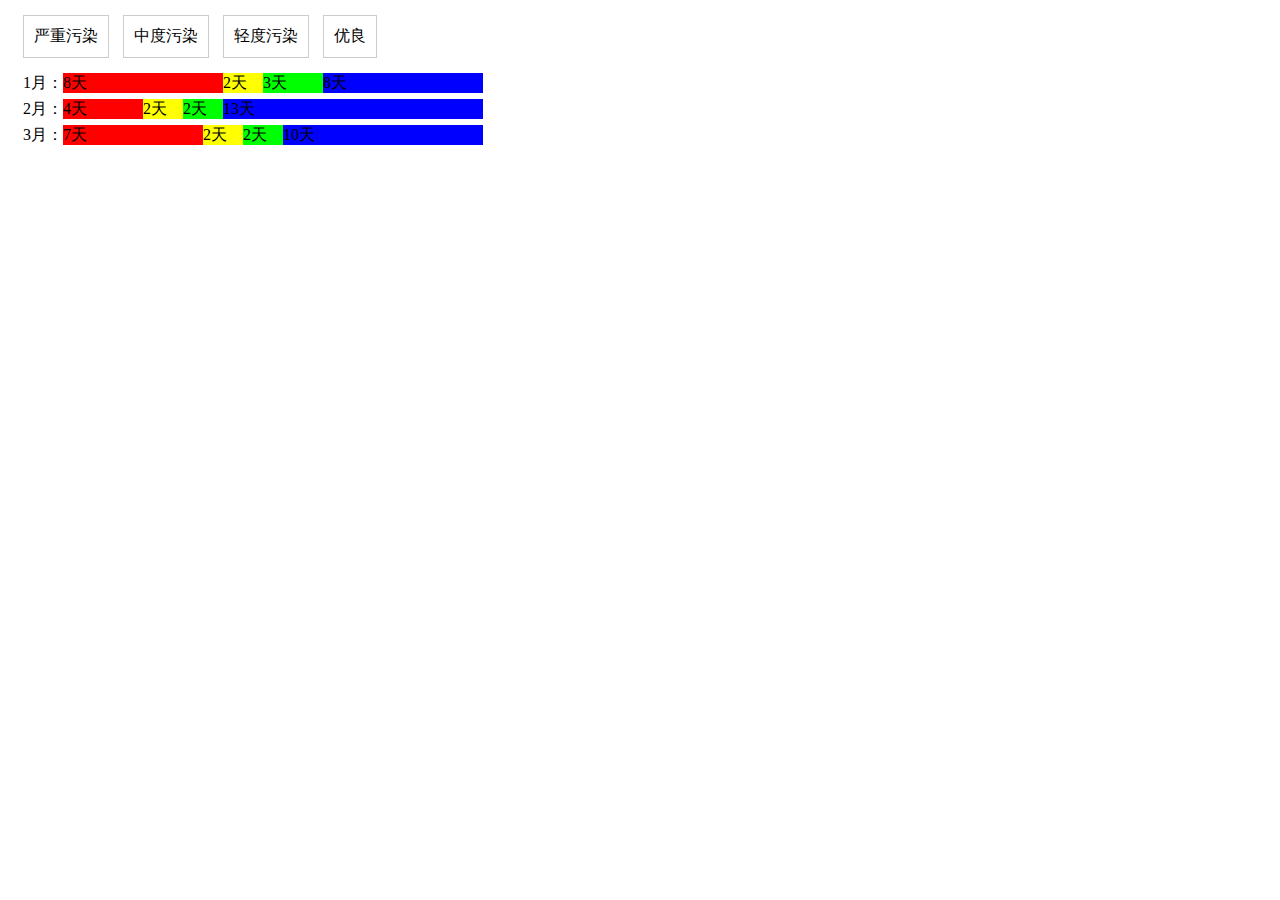
<file: sourcecode/index.html>
<html>
<head>
<script type="text/javascript">
var aqiSourceData = [
  [32, 54, 76, 121, 145, 167, 200, 300, 500, 500, 500, 500, 430, 320, 15, 15, 26, 43, 41, 200, 345],
  [32, 54, 76, 121, 145, 222, 11, 223, 50, 11, 11, 500, 430, 320, 15, 15, 26, 43, 41, 20, 345],
  [32, 54, 76, 11, 145, 167, 200, 300, 500, 500, 50, 500, 430, 320, 15, 15, 26, 43, 41, 200, 345]
];
var AQI_GOOD_MAX = 100;
var AQI_LIGHT_MAX = 200;
var AQI_COMMON_MAX = 300;
function transMonthDataFormat(src) {
  var outputData = {
    "aqiBad": 0,
    "aqiCommon": 0,
    "aqiLight": 0,
    "aqiGood": 0
  };
  for (var i = 0, len = src.length; i < len; i++) {
    if (src[i] < AQI_GOOD_MAX) {
      outputData.aqiGood++;
    } else if (src[i] < AQI_LIGHT_MAX) {
      outputData.aqiLight++;
    } else if (src[i] < AQI_COMMON_MAX) {
      outputData.aqiCommon++;
    } else {
      outputData.aqiBad++;
    }
  }
  return outputData;
}
function renderMonthChart(month, data) {
  var returnHtml = "";
  returnHtml += '<li>';
  returnHtml += month + '：';
  returnHtml += '<span id="test" name="aqi-bad" class="aqi-bad" style="width:' + data.aqiBad * 20 + 'px">'+data.aqiBad+'天</span>';
  returnHtml += '<span name="aqi-common" class="aqi-common" style="width:' + data.aqiCommon * 20 + 'px">'+data.aqiCommon+'天</span>';
  returnHtml += '<span name="aqi-light" class="aqi-light" style="width:' + data.aqiLight * 20 + 'px">'+data.aqiLight+'天</span>';
  returnHtml += '<span name="aqi-good" class="aqi-good" style="width:' + data.aqiGood * 20 + 'px">'+data.aqiGood+'天</span>';
  returnHtml += '</li>';
  return returnHtml;
}

function aqiChartGenerator(src) {
  var chartHtml = "";
  for (var i = 0, len = src.length; i < len; i++) {
    var monthText = (i + 1) + '月';
    var monthData = transMonthDataFormat(src[i]);
    chartHtml += renderMonthChart(monthText, monthData);
  }
  //alert(chartHtml);
  document.getElementById("chart-wrapper").innerHTML = chartHtml;
}

function hiddenbtn(obj) {
  //alert(obj.style.background);
  //alert(obj.style.backgroundcolor);
  if (obj.style.background == "") {
    obj.style.background = "gray";
    for(i=0;i<document.getElementsByName(obj.id).length;i++)
    {document.getElementsByName(obj.id)[i].style.display = "none";}
  } else if (obj.style.background == "gray") {
    obj.style.background = "";
    for(i=0;i<document.getElementsByName(obj.id).length;i++)
    {document.getElementsByName(obj.id)[i].style.display = "inline-block";}
  }
}
//aqiChartGenerator(aqiSourceData);
window.onload=function(){ 
aqiChartGenerator(aqiSourceData);
} 
</script>
<style type="text/css">
ul {
  list-style: none;
  margin: 10px;
  padding: 0
}
ul li{
  list-style: none;
  margin: 5px;
  padding: 0
}

.aqi-chart-tooltip li {
  border: 1px solid #ccc;
  padding: 10px;
  display: inline-block;
  cursor: pointer;
}

.aqi-chart-tooltip li:hover {
  background: orange;
}

.aqi-chart span {
  display: inline-block;
  width: 100px;
  height: 20px;
}

.aqi-bad {
  background: red;
}
.aqi-common {
  background: yellow;
}
.aqi-light {
  background: #00FF00;
}
.aqi-good {
  background: blue;
}
</style>
</head>
<body>
<ul class="aqi-chart-tooltip">
  <li id="aqi-bad" onclick="hiddenbtn(this);">严重污染</li>
  <li id="aqi-common" onclick="hiddenbtn(this);">中度污染</li>
  <li id="aqi-light" onclick="hiddenbtn(this);">轻度污染</li>
  <li id="aqi-good" onclick="hiddenbtn(this);">优良</li>
</ul>
<ul id="chart-wrapper" class="aqi-chart"></ul>
<body/>
</html>
</file>
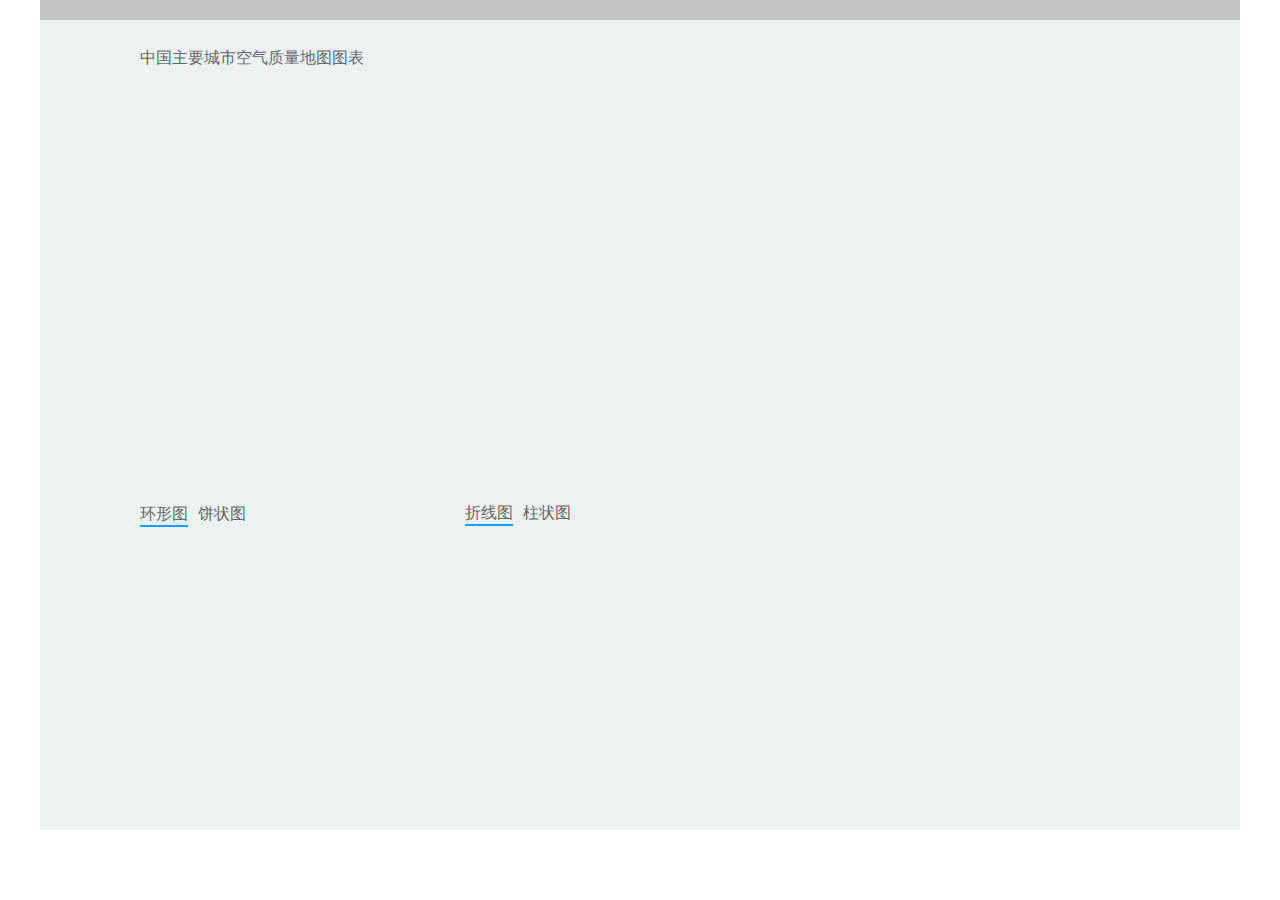
<file: task1_yf/index.html>
﻿<!DOCTYPE HTML>
<HTML><HEAD><META content="IE=11.0000" http-equiv="X-UA-Compatible">
<META charset="utf-8">     
<TITLE>vis_yangfan_01</TITLE>     
<LINK href="css/reset.css" rel="stylesheet" type="text/css">     
<META name="GENERATOR" content="MSHTML 11.00.9600.17924">
</HEAD> 
<BODY>
<DIV class="container">
<DIV class="map">
<H5>中国主要城市空气质量地图图表</H5>
<DIV id="map_main" style="height: 400px;"></DIV></DIV>
<DIV id="pie">
<UL>
  <LI class="active_li">环形图</LI>
  <LI>饼状图</LI></UL>
<DIV class="active_div" id="pie_1_main" style="height: 250px;"></DIV>
<DIV id="pie_2_main" style="height: 250px;"></DIV></DIV>
<DIV id="line_bar">
<UL>
  <LI class="active_li">折线图</LI>
  <LI>柱状图</LI></UL>
<DIV class="active_div" id="line_main" style="height: 250px;"></DIV>
<DIV id="bar_main" style="height: 250px;"></DIV></DIV></DIV>
<SCRIPT src="js/jquery.min.js"></SCRIPT>
<SCRIPT src="js/echarts.js"></SCRIPT>
<SCRIPT src="js/config.js"></SCRIPT>
<SCRIPT src="js/map.js"></SCRIPT>
<SCRIPT src="js/pie_1.js"></SCRIPT>
<SCRIPT src="js/pie_2.js"></SCRIPT>
<SCRIPT src="js/line.js"></SCRIPT>
<SCRIPT src="js/bar.js"></SCRIPT>
<SCRIPT type="text/javascript">
    var Pie = document.getElementById('pie');
    var LineBar = document.getElementById('line_bar');
    var Pie_Li = Pie.getElementsByTagName('li');
    var LineBar_Li = LineBar.getElementsByTagName('li');
    var Pie_Div = Pie.getElementsByTagName('div');
    var LineBar_Div = LineBar.getElementsByTagName('div');
    function Tab(oLi,oDiv){
        for(var i = 0,len = oLi.length; i < len; i++){
            oLi[i].index = i;
            oLi[i].onclick = function(){
                for(var i = 0,len = Pie_Li.length; i < len; i++){
                    oLi[i].className = " ";
                    oDiv[i].className = " ";
                }
                this.className = "active_li";
                oDiv[this.index].className = "active_div";
            }
        }
    }
    Tab(Pie_Li,Pie_Div);
    Tab(LineBar_Li,LineBar_Div);
</SCRIPT>
</BODY></HTML>
</file>
